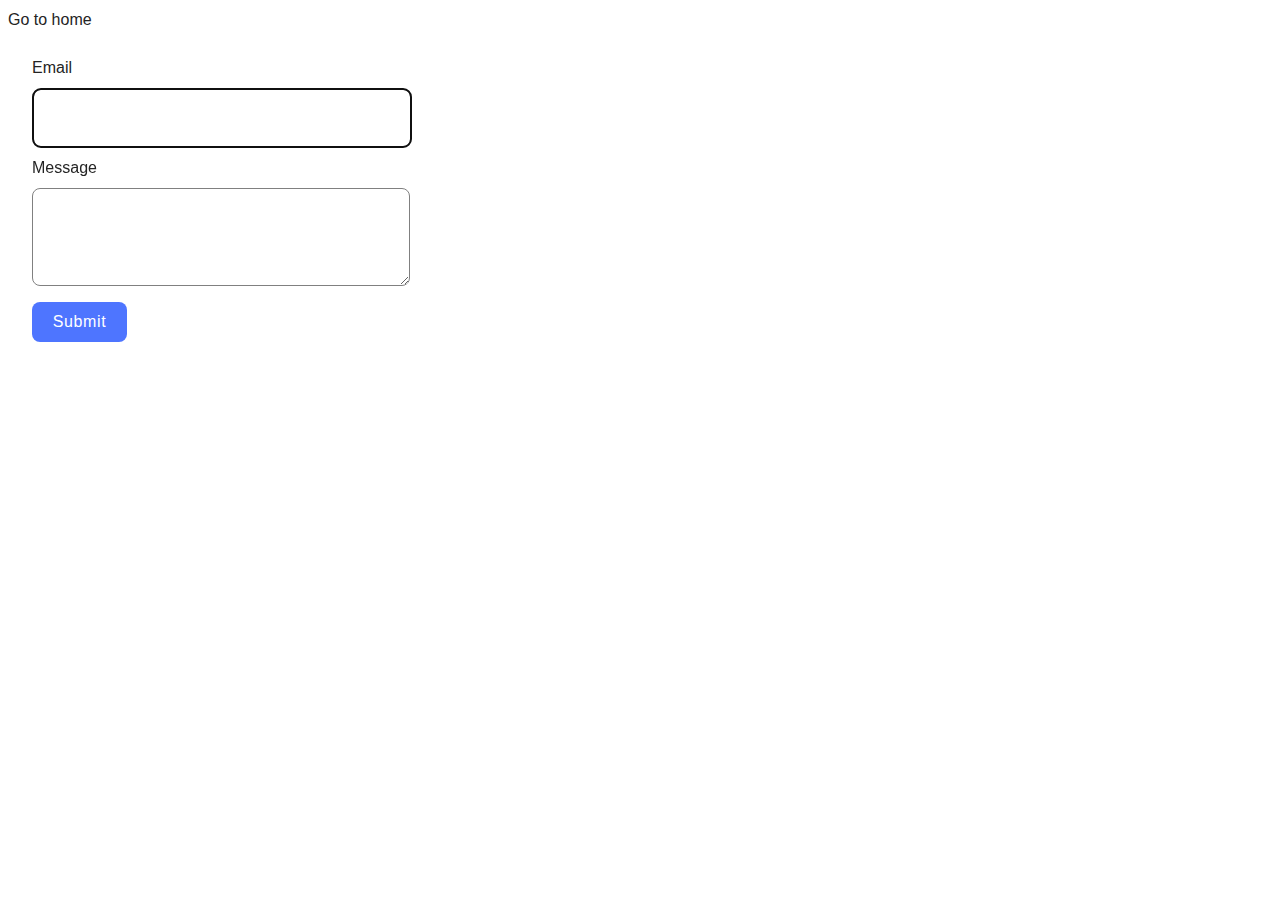
<file: src/2-form.html>
<!DOCTYPE html>
<html lang="en">
  <head>
    <meta charset="UTF-8" />
    <meta http-equiv="X-UA-Compatible" content="IE=edge" />
    <meta name="viewport" content="width=device-width, initial-scale=1.0" />
    <title>Page 3</title>
    <link rel="stylesheet" href="./css/styles.css">
  </head>
  <body>
    <a href="./index.html">Go to home</a>
    <form class="feedback-form" autocomplete="off">
      <label>
        Email
        <input type="email" name="email" autofocus />
      </label>
      <label>
        Message
        <textarea name="message" rows="8"></textarea>
      </label>
      <button type="submit">Submit</button>
    </form>
    <script type="module" src="./js/2-form.js"></script>
  </body>
</html>
</file>
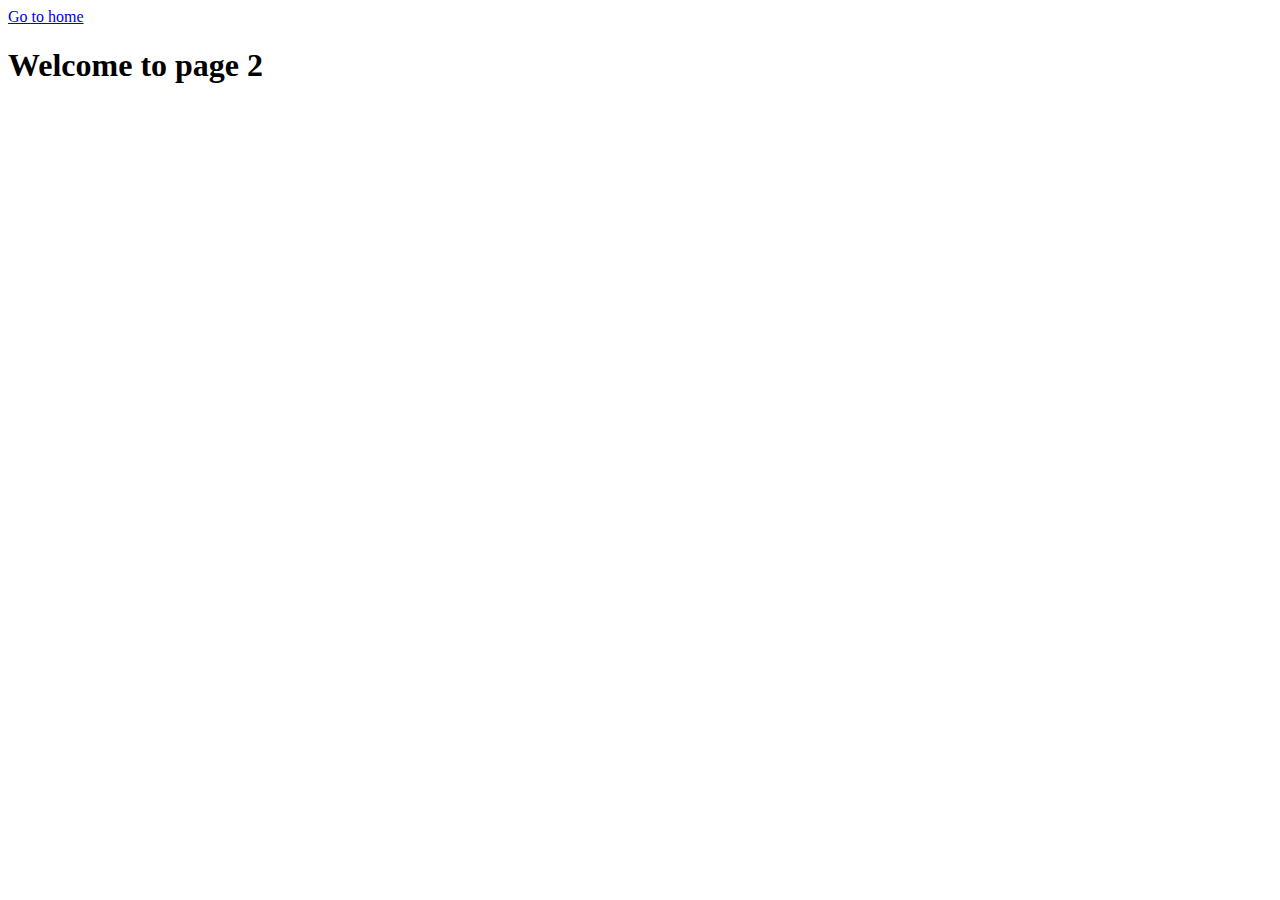
<file: src/page-2.html>
<!DOCTYPE html>
<html lang="en">
  <head>
    <meta charset="UTF-8" />
    <meta http-equiv="X-UA-Compatible" content="IE=edge" />
    <meta name="viewport" content="width=device-width, initial-scale=1.0" />
    <title>Page 2</title>
  </head>
  <body>
    <section>
      <a href="./index.html">Go to home</a>
      <h1>Welcome to page 2</h1>
    </section>
  </body>
</html>
</file>
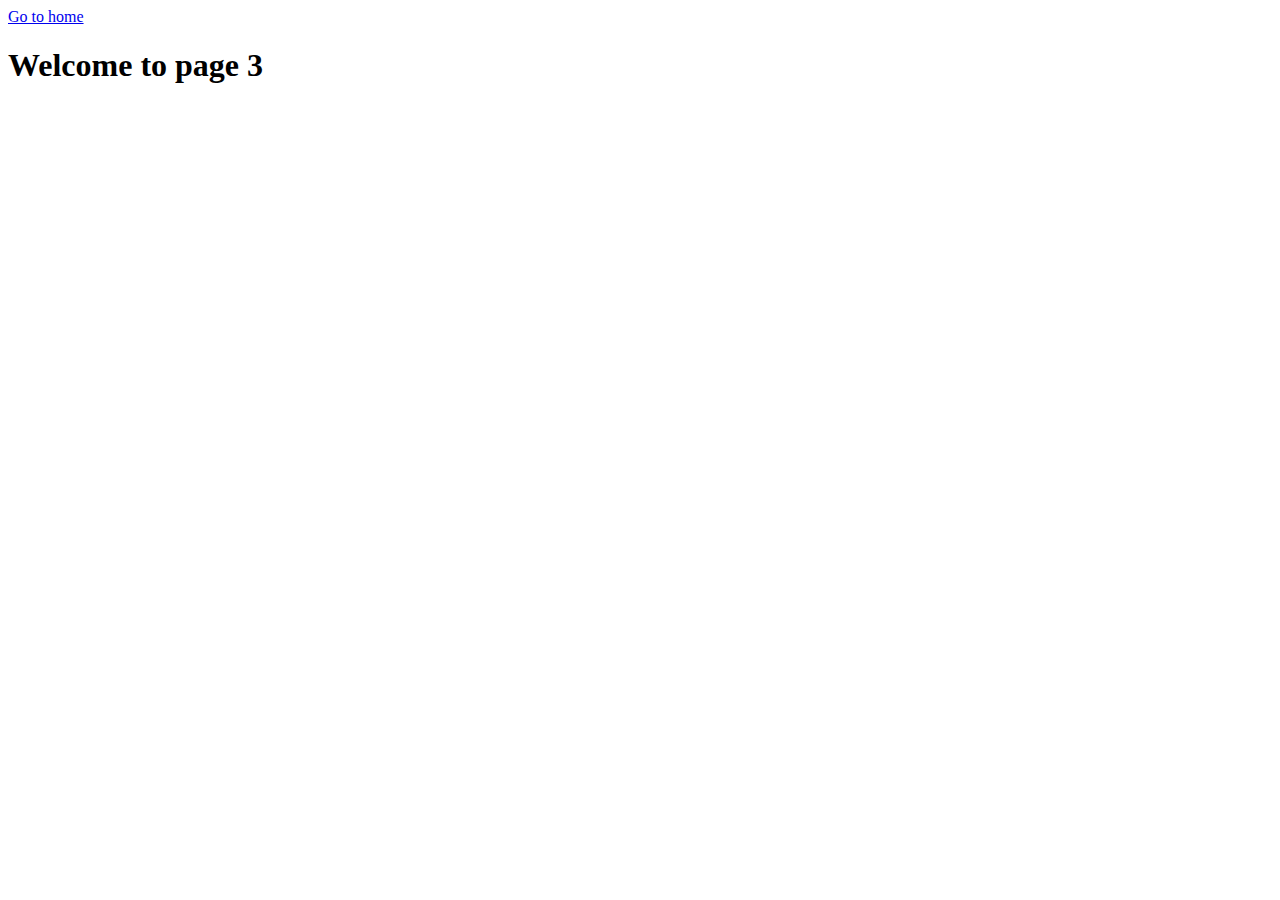
<file: src/page-3.html>
<!DOCTYPE html>
<html lang="en">
  <head>
    <meta charset="UTF-8" />
    <meta http-equiv="X-UA-Compatible" content="IE=edge" />
    <meta name="viewport" content="width=device-width, initial-scale=1.0" />
    <title>Page 3</title>
  </head>
  <body>
    <section>
      <a href="./index.html">Go to home</a>
      <h1>Welcome to page 3</h1>
    </section>
  </body>
</html>
</file>
<file: src/css/styles.css>
/**
  |============================
  | include css partials with
  | default @import url()
  |============================
*/
@import url('./reset.css');
@import url('./vite-promo.css');
@import url('./header.css');

:root {
  font-family: Inter, Avenir, Helvetica, Arial, sans-serif;
  font-size: 16px;
  line-height: 24px;
  font-weight: 400;

  color: #242424;
  background-color: rgba(255, 255, 255, 0.87);

  font-synthesis: none;
  text-rendering: optimizeLegibility;
  -webkit-font-smoothing: antialiased;
  -moz-osx-font-smoothing: grayscale;
  -webkit-text-size-adjust: 100%;
}

.gallery {
  padding: 24px 148px;
  max-width: 1128px;
  list-style: none;
  display: flex;
  flex-wrap: wrap;
  gap: 24px;
}

.gallery-image {
  width: 360px;
  height: 200px;
}

.feedback-form {
  display: flex;
  flex-direction: column;
  margin: 24px 24px 0 24px;
}

.feedback-form label {
  display: flex;
  flex-direction: column;
  margin-bottom: 8px;
}

.feedback-form input {
  padding: 8px;
  border-radius: 8px;
  border-color: #808080;
  margin-top: 8px;
  width: 360px;
  height: 40px;
}

.feedback-form textarea {
  padding: 8px;
  border-radius: 8px;
  border-color: #808080;
  margin-top: 8px;
  width: 360px;
  height: 80px;
}

.feedback-form button {
  width: 95px;
  height: 40px;
  padding: 8px 16px;
  border-radius: 8px;
  border: none;
  color: #ffffff;
  background-color: #4e75ff;
  font-size: 16px;
  font-weight: 500;
  line-height: 24px;
  letter-spacing: 0.04em;
  margin-top: 8px;
}
.feedback-form input:hover,
.feedback-form textarea:hover {
  border-color: #000000;
}

.feedback-form button:hover {
  background-color: #6c8cff;
}
</file>
